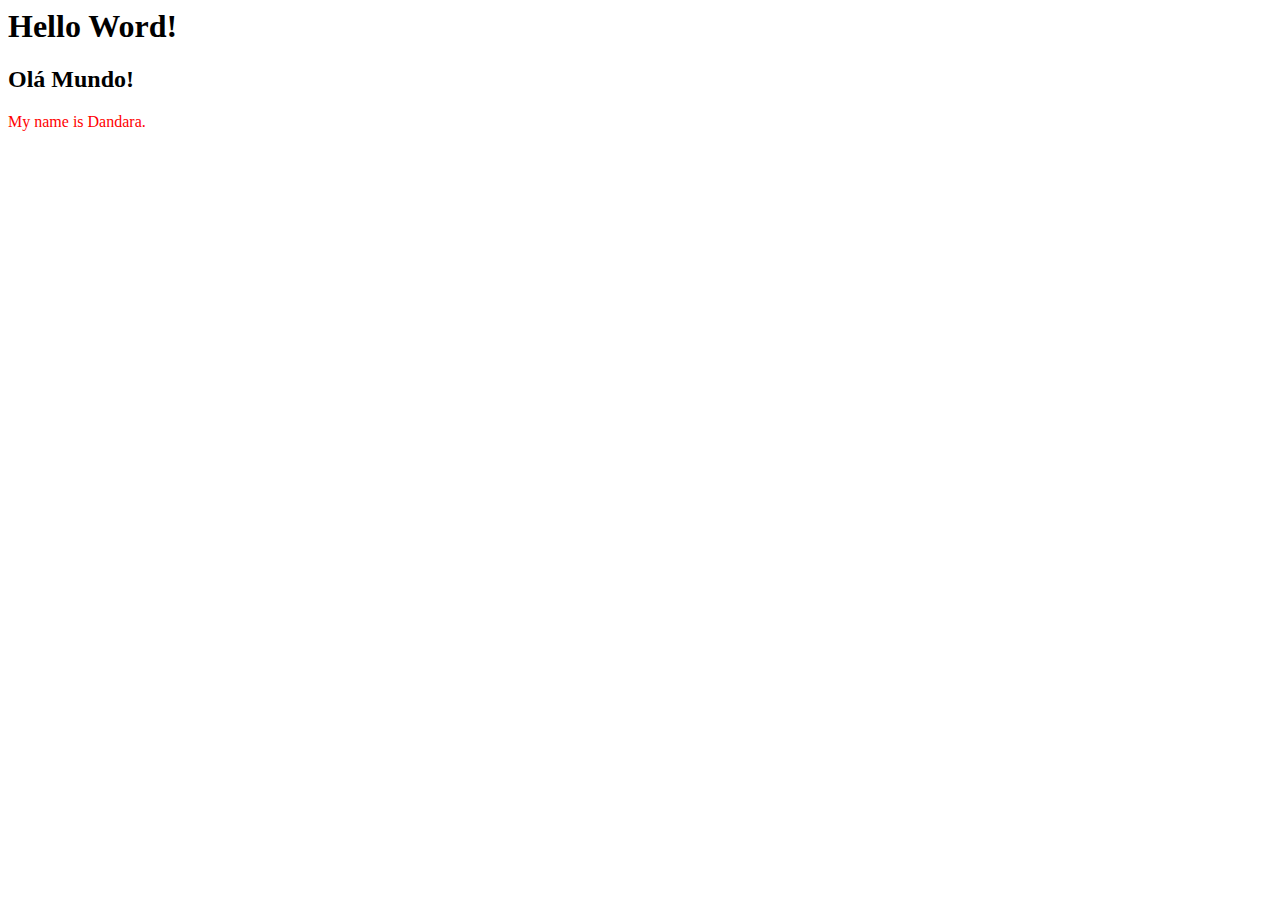
<file: aula.html>
<DOCTYPE html>  <!--DOCTYPE indica que esse é o HTML mais novo-->
<html lang="pt-BR">
    <head>
        <meta charset="UTF-8">  <!--O UTF-8 Nos permite colocar caracteres como os acentos gráficos-->  
        <title>Programação Front-end</title>
        <link rel="stylesheet" href="aula.css">
    </head>
    <body>
        <h1>Hello Word!</h1>
        <h2>Olá Mundo!</h2>
        <p>My name is Dandara. </p>
    </body>
</html>
</file>
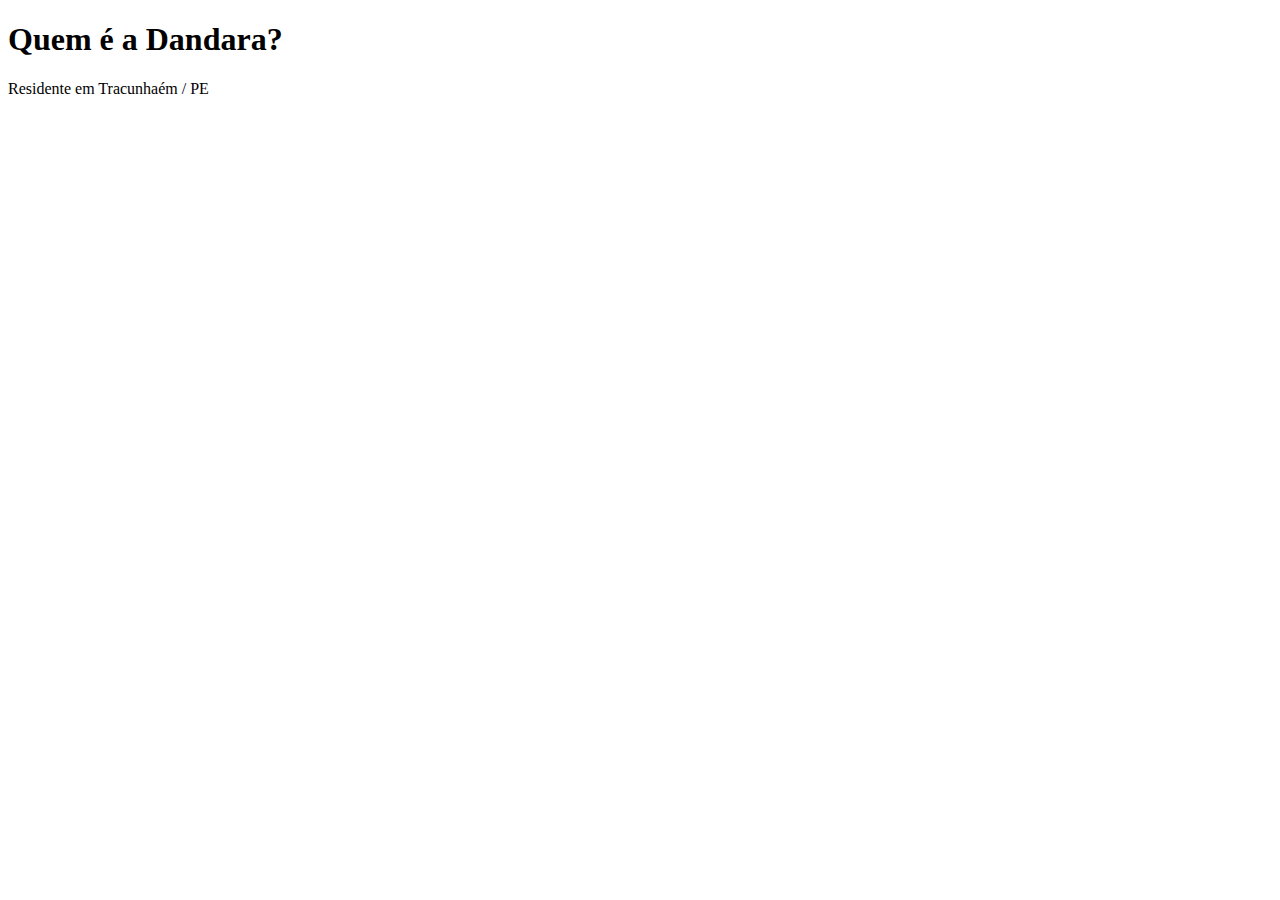
<file: SobreMim.html>
<!DOCTYPE html>
<html lang="en">
<head>
    <meta charset="UTF-8">
    <meta name="viewport" content="width=device-width, initial-scale=1.0">
    <title>Sobre Mim</title>
</head>
<body>
    <h1>Quem é a Dandara?</h1>
    <p>Residente em Tracunhaém / PE</p>
</body>
</html>
</file>
<file: aula.css>
p {
    color: red;
}

.caixa {
    width: 200px;
    height: 100px;
    padding: 20px;
    border: 5px solid aqua;
    margin: 40px;
    background-color: pink;
}

.caixa p {
    display: flex;
    justify-content: center;
}
</file>
